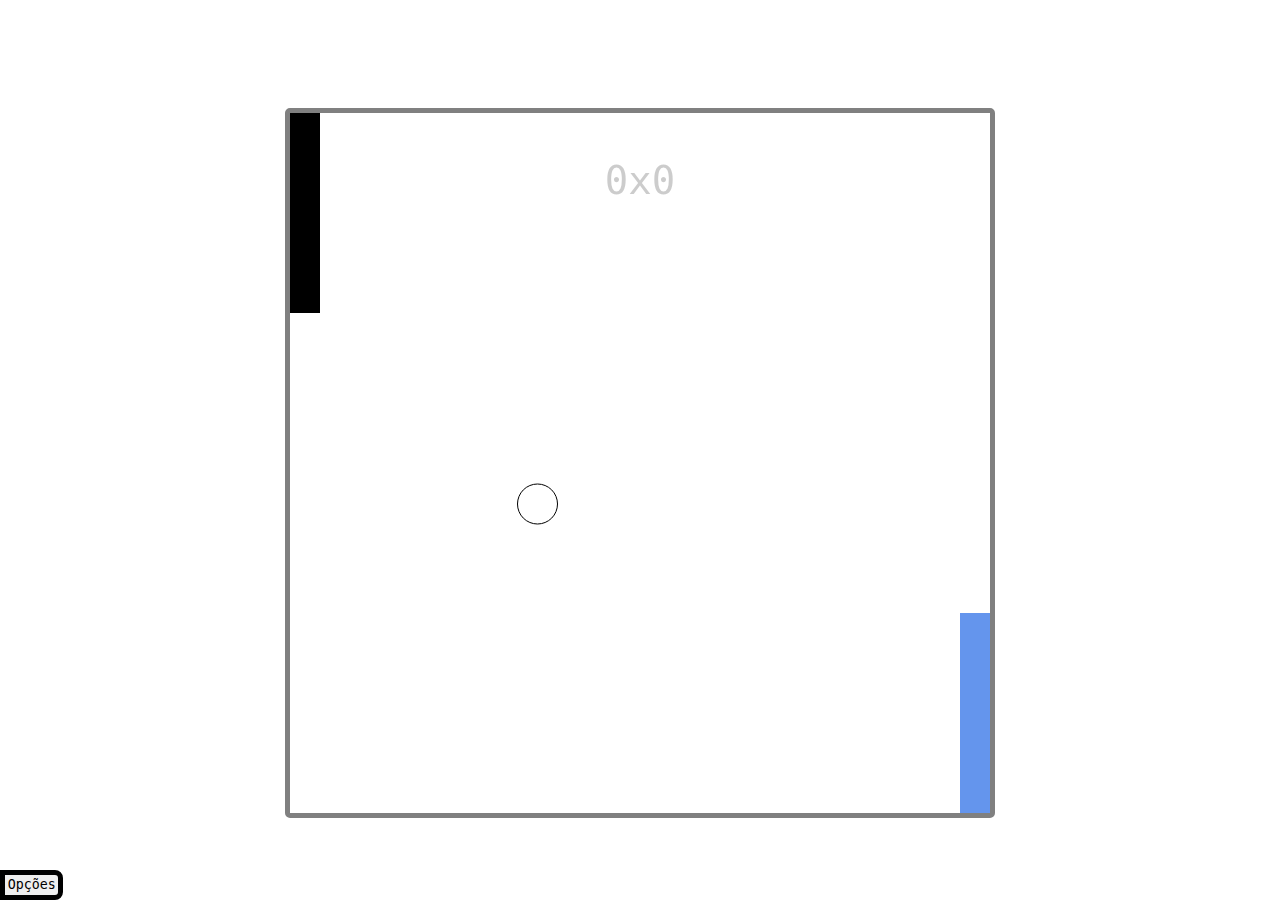
<file: index.html>
<!DOCTYPE html>
<html lang="pt-BR">

<head>
    <meta charset="UTF-8">
    <meta name="viewport" content="width=device-width, initial-scale=1.0">
    <title>PongEli</title>
    <link rel="stylesheet" href="./css/style.css">
</head>

<body>
    <canvas id="canvas1" class="game"></canvas>
    <span id="conteiner_placar">0x0</span>
    <button id="showOpt" onclick="showOP()">Opções</button>

    <div id="options" class="hidden">
        <span onclick="optionsFunctions(event)"
            style="position: absolute; color: red; right: 5%; cursor: pointer; font-size: large;">X</span>
        <br>
        <li style="background-color: burlywood" onclick="optionsFunctions(event)">Reiniciar</li>

        <li style="background-color: coral" onclick="optionsFunctions(event)">Mobile</li>
    </div>

    <div id="buttonsMobile" class="hidden">
        <div id="mobileP1">
            <button id="p1UP" onclick="mobileEvents(event)">^</button>
            <button id="p1DW" onclick="mobileEvents(event)">v</button>
        </div>

        <div id="mobileP2">
            <button id="p2UP" onclick="mobileEvents(event)">^</button>
            <button id="p2DW" onclick="mobileEvents(event)">v</button>
        </div>
    </div>
    <script src="./js/script.js" defer></script>

    <script>
        function mobileON() {
            bodyColor = window.getComputedStyle(document.body).getPropertyValue("background-color");

            if (bodyColor === "rgb(245, 245, 220)") {
                document.getElementById("buttonsMobile").classList.remove("hidden");
                document.getElementById("canvas1").style = " width: 60%;"
            } else {
                document.getElementById("buttonsMobile").classList.add("hidden");
            }
        }
        mobileON()

        window.addEventListener("resize", mobileON)

    </script>



</body>

</html>
</file>
<file: css/style.css>
* {
    margin: 0;
    padding: 0;
    font-family: monospace;
}

li {
    margin: 10px;
    cursor: pointer;
    border-radius: 3px;
}

#conteiner_placar {
    position: fixed;
    font-size: 3em;
    display: flex;
    flex-direction: row;
    align-items: center;
    gap: 0.10em;
    opacity: 20%;
    transform: translate(-50%, -50%);
    top: 20%;
    left: 50%;
}

.game {
    position: absolute;
    border: 5px solid grey;
    border-radius: 5px;
    margin: 1em 0;
    max-width: 80%;
    max-height: 80%;
    transform: translate(-50%, -50%);
    top: 50%;
    left: 50%;
}


#showOpt {
    position: absolute;
    text-align: center;
    text-wrap: wrap;
    border: 5px solid black;
    padding: 0.2em;
    bottom: 0;
    cursor: pointer;
    border-top-right-radius: 8px;
    border-bottom-right-radius: 8px;
}

#options {
    position: absolute;
    width: max-content;
    background-color: black;
    padding: 2px;
    list-style: none;
    border-top-right-radius: 5px;
    bottom: 0;
}

.hidden {
    display: none;
}

.pauseON {
    opacity: 50%;
}

#p1UP {
    position: absolute;
    left: 10%;
    top: 20%;
    font-size: 50px;
    background-color: white;
    border-top-left-radius: 15px;
    border-top-right-radius: 15px;
}

#p1DW {
    position: absolute;
    left: 10%;
    bottom: 20%;
    font-size: 50px;
    background-color: white;
    border-bottom-left-radius: 15px;
    border-bottom-right-radius: 15px;
}

#p2UP {
    position: absolute;
    right: 10%;
    top: 20%;
    font-size: 50px;
    color: cornflowerblue;
    background-color: white;
    border-top-left-radius: 15px;
    border-top-right-radius: 15px;
}

#p2DW {
    position: absolute;
    right: 10%;
    bottom: 20%;
    font-size: 50px;
    color: cornflowerblue;
    background-color: white;
    border-bottom-left-radius: 15px;
    border-bottom-right-radius: 15px;
}

@media (max-height:420px) {
    body {
        background-color: #f5f5dc;
    }

    #p1UP {
        display: flex;
    }

    #p1DW {
        display: flex;
    }

    #p2UP {
        display: flex;
    }

    #p2DW {
        display: flex;
    }

    #conteiner_placar {
        font-size: 2em;
    }
    
}
</file>
